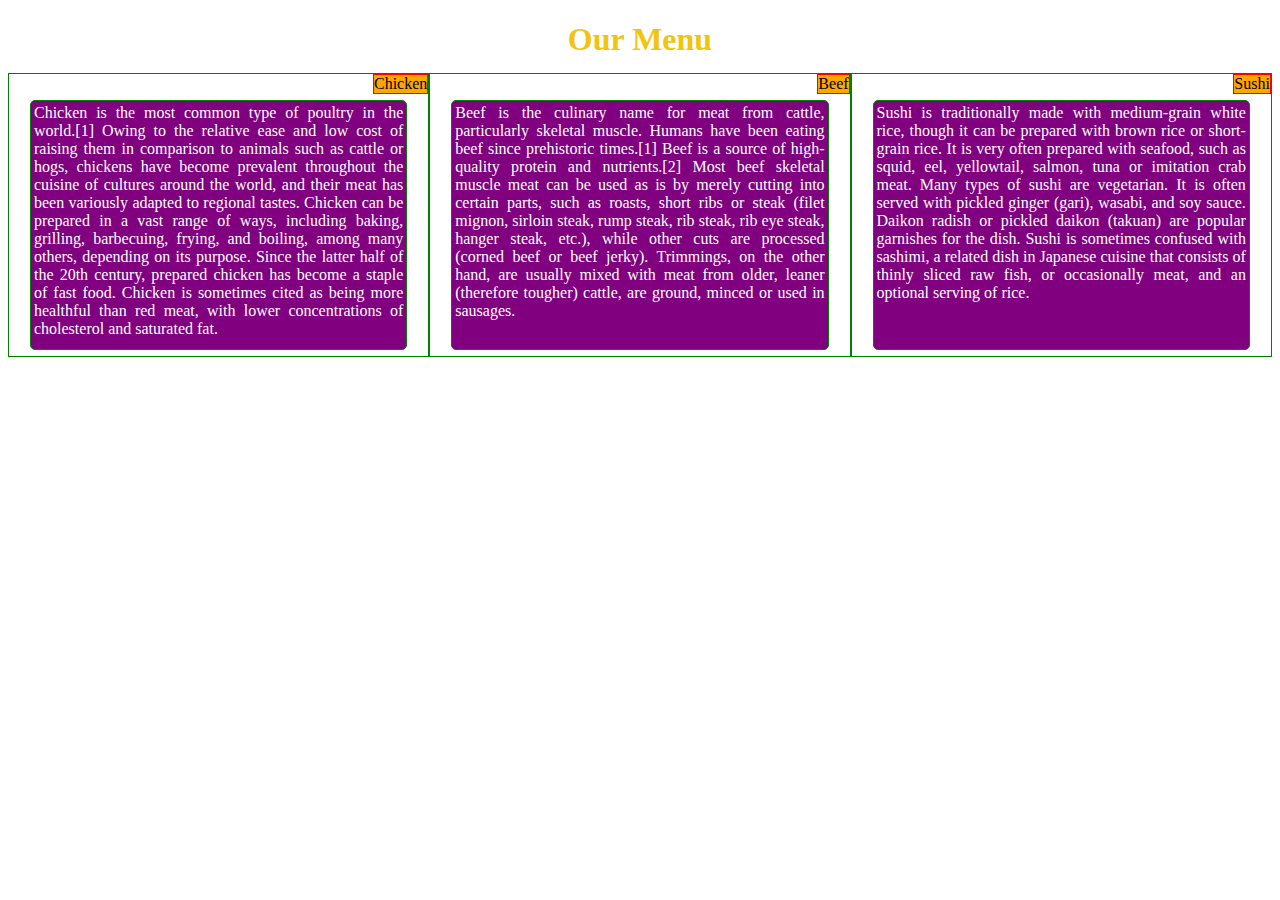
<file: index.html>
<!DOCTYPE html>
<html>
<head>
<meta charset="utf-8">
<meta name="viewport" content="width=device-width, initial-scale=1">
<title>Module 2 assigment</title>
<style>

/********** Large devices only **********/
@media (min-width:992px) {
  .col-lg-1, .col-lg-2, .col-lg-3, .col-lg-4, .col-lg-5, .col-lg-6, .col-lg-7, .col-lg-8, .col-lg-9, .col-lg-10, .col-lg-11, .col-lg-12 {
    float: left;
    border: 1px solid green;
  }
  .col-lg-1 {
    width: 8.33%;
  }
  .col-lg-2 {
    width: 16.66%;
  }
  .col-lg-3 {
    width: 25%;
  }
  .col-lg-4 {
    width: 33.33%;
  }
  .col-lg-5 {
    width: 41.66%;
  }
  .col-lg-6 {
    width: 50%;
  }
  .col-lg-7 {
    width: 58.33%;
  }
  .col-lg-8 {
    width: 66.66%;
  }
  .col-lg-9 {
    width: 74.99%;
  }
  .col-lg-10 {
    width: 83.33%;
  }
  .col-lg-11 {
    width: 91.66%;
  }
  .col-lg-12 {
    width: 100%;
  }
}

/********** Medium devices only **********/
@media (min-width: 768px) and (max-width: 991px) {
  .col-md-1, .col-md-2, .col-md-3, .col-md-4, .col-md-5, .col-md-6, .col-md-7, .col-md-8, .col-md-9, .col-md-10, .col-md-11, .col-md-12 {
    float: left;
    border: 1px solid green;
  }
  .col-md-1 {
    width: 8.33%;
  }
  .col-md-2 {
    width: 16.66%;
  }
  .col-md-3 {
    width: 25%;
  }
  .col-md-4 {
    width: 33.33%;
  }
  .col-md-5 {
    width: 41.66%;
  }
  .col-md-6 {
    width: 50%;
  }
  .col-md-7 {
    width: 58.33%;
  }
  .col-md-8 {
    width: 66.66%;
  }
  .col-md-9 {
    width: 74.99%;
  }
  .col-md-10 {
    width: 83.33%;
  }
  .col-md-11 {
    width: 91.66%;
  }
  .col-md-12 {
    width: 100%;
  }
  
</style>
<link href="styles.css" rel="stylesheet">
</head>
<body>
<h1>Our Menu</h1>

<div class="row">
  <div class="col-lg-4 col-md-6 "><section>Chicken</section><p class="content"> Chicken is the most common type of poultry in the world.[1] Owing to the relative ease and low cost of raising them in comparison to animals such as cattle or hogs, chickens have become prevalent throughout the cuisine of cultures around the world, and their meat has been variously adapted to regional tastes.

Chicken can be prepared in a vast range of ways, including baking, grilling, barbecuing, frying, and boiling, among many others, depending on its purpose. Since the latter half of the 20th century, prepared chicken has become a staple of fast food. Chicken is sometimes cited as being more healthful than red meat, with lower concentrations of cholesterol and saturated fat.
</p></div>
  <div class="col-lg-4 col-md-6"><section >Beef</section><p class="content">Beef is the culinary name for meat from cattle, particularly skeletal muscle. Humans have been eating beef since prehistoric times.[1] Beef is a source of high-quality protein and nutrients.[2]

Most beef skeletal muscle meat can be used as is by merely cutting into certain parts, such as roasts, short ribs or steak (filet mignon, sirloin steak, rump steak, rib steak, rib eye steak, hanger steak, etc.), while other cuts are processed (corned beef or beef jerky). Trimmings, on the other hand, are usually mixed with meat from older, leaner (therefore tougher) cattle, are ground, minced or used in sausages. </p></div>
  <div class="col-lg-4 col-md-6"><section >Sushi</section><p class="content">Sushi is traditionally made with medium-grain white rice, though it can be prepared with brown rice or short-grain rice. It is very often prepared with seafood, such as squid, eel, yellowtail, salmon, tuna or imitation crab meat. Many types of sushi are vegetarian. It is often served with pickled ginger (gari), wasabi, and soy sauce. Daikon radish or pickled daikon (takuan) are popular garnishes for the dish.

Sushi is sometimes confused with sashimi, a related dish in Japanese cuisine that consists of thinly sliced raw fish, or occasionally meat, and an optional serving of rice.</p></div>
 
</div>

</body>
</html>
</file>
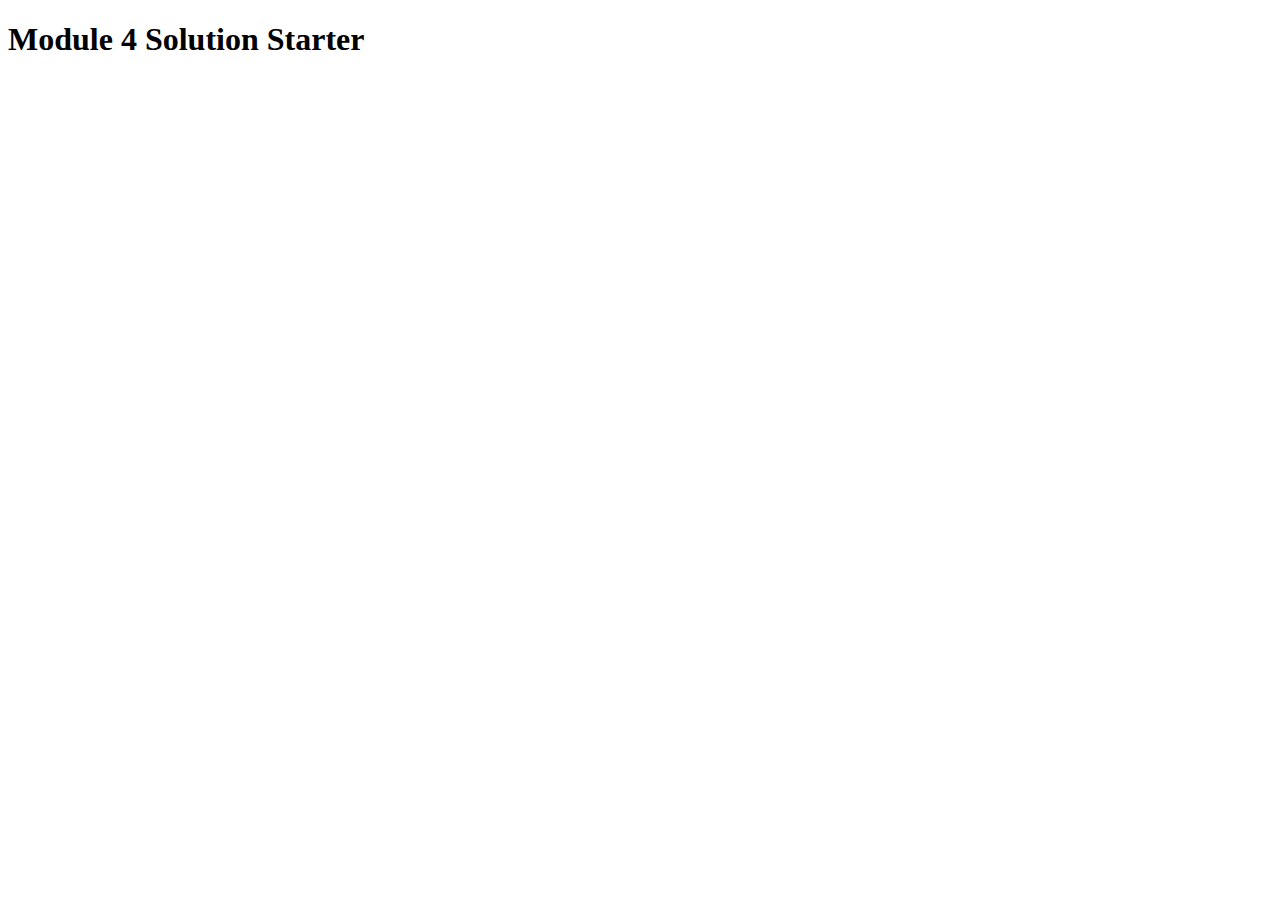
<file: module-4-solution/index.html>
<!DOCTYPE html>
<html>
<head>
  <meta charset="utf-8">
  <title>Module 4 Solution Starter</title>
  <script src="SpeakHello.js"></script>
  <script src="SpeakGoodBye.js"></script>
  <script src="script.js"></script>
</head>
<body>
  <h1>Module 4 Solution Starter</h1>
</body>
</html>
</file>
<file: styles.css>
* {
  box-sizing: border-box;
}
h1 {
  margin-bottom: 15px;
  text-align:center;
  font-family:algerian;
  color:#F1C40F;
}
div{
  margin:auto;
}

.content {
  width: 90%;
  height: 250px;
  margin-right:auto;
  margin-left:auto;
  padding:3px; 

  font-family:casteller;
  color: black;
  border:1px solid green;
  border-radius:5px;
  background-color:purple;
  color:white;
  text-align:justify;

  position:relative;
  top:10px;

  
  
}
section{
  border:1px solid red;
  float:right;
  background-color:orange;
  margin:auto;
 }
  
.row {
  width: 100%;
}
</file>
